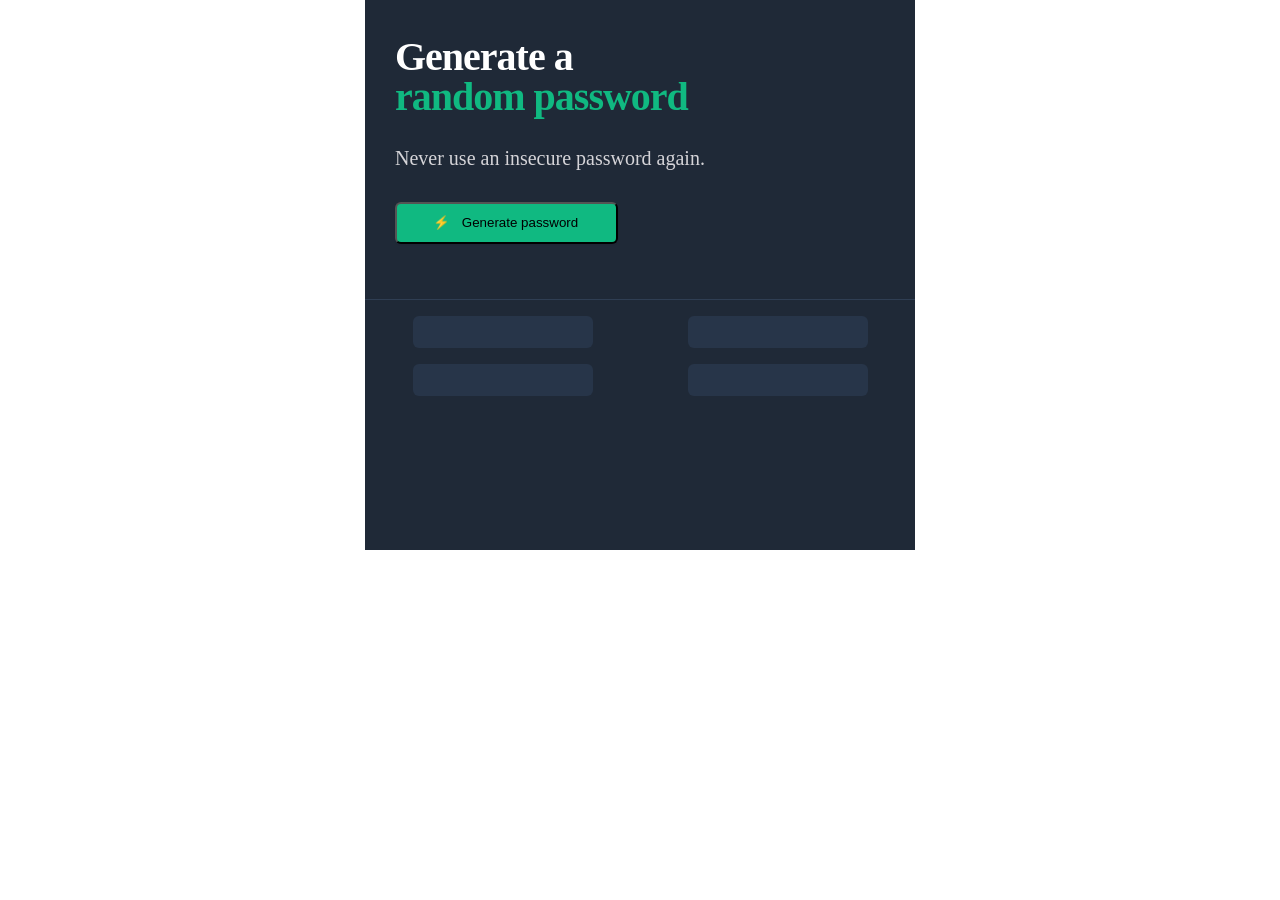
<file: index.html>
<html>
    <head>
        <link rel="stylesheet" href="index.css">
    </head>
    <body>
        <div class="container">
        <header class="header">
           <h1> Generate a <span class="pr">random password</span> </h1>
           <P class="text">Never use an insecure password again.</P>
        </header>
        <button id="btn" >
            <div class="emoji">⚡</div>
            <div>Generate password</div>
                
         </button>
         <div class="results">  
             <div>
              <P id="pass1"></P>
              <P id="pass2"></P>
            </div> 
            <div >
              <P id="pass3"></P>
              <P id="pass4"></P> 
            </div>
        </div>
        
        <script src="index.pack.js"></script>
        </div>
    </body>
</html>
</file>
<file: index.css>
html,body{
    margin: 0;
    padding: 0;
}
.container{
    width: 550px;
    height: 550px; 
    background: #1F2937;
    margin: 0 auto;
}
h1{
    width: 354px;
    height: 80px;
    font-family: 'Karla';
    font-style: normal;
    font-weight: 800;
    font-size: 40px;
    line-height: 40px;
    letter-spacing: -0.025em;
    color: #FFFFFF;

}
.header , #btn{
    padding: 10px 30px;
}
.text{
    width: 372px;
    height: 28px;
    font-family: 'Inter';
    font-style: normal;
    font-weight: 400;
    font-size: 20px;
    line-height: 28px;
    color: #D5D4D8;
}
.pr{
    display: block;
    color: #10B981;
}
#btn{
    display: flex;
    flex-direction: row;
    justify-content: center;
    align-items: center;
    padding: 9px 17px 9px 15px;
    margin-left: 30px;
    gap: 12px;
    width: 223px;
    height: 42px;
    left: 52px;
    top: 287px;
    background: #10B981;
    box-shadow: 0px 1px 2px rgba(0, 0, 0, 0.05);
    border-radius: 6px;
}
.results{
    display: flex;
    justify-content: space-around;
    align-items: center;
    margin-top: 55px;
    border-top: 1px solid #2F3E53;

}

#pass1,#pass2,#pass3,#pass4{
    width: 211px;
    height: 39px;
    background: #273549;
    border-radius: 6px;
    width: 180px;
    height: 32px;
    font-family: 'Inter';
    font-style: normal;
    font-weight: 500;
    font-size: 16px;
    line-height: 32px;
    text-align: center;
    color: #55F991;
}
</file>
